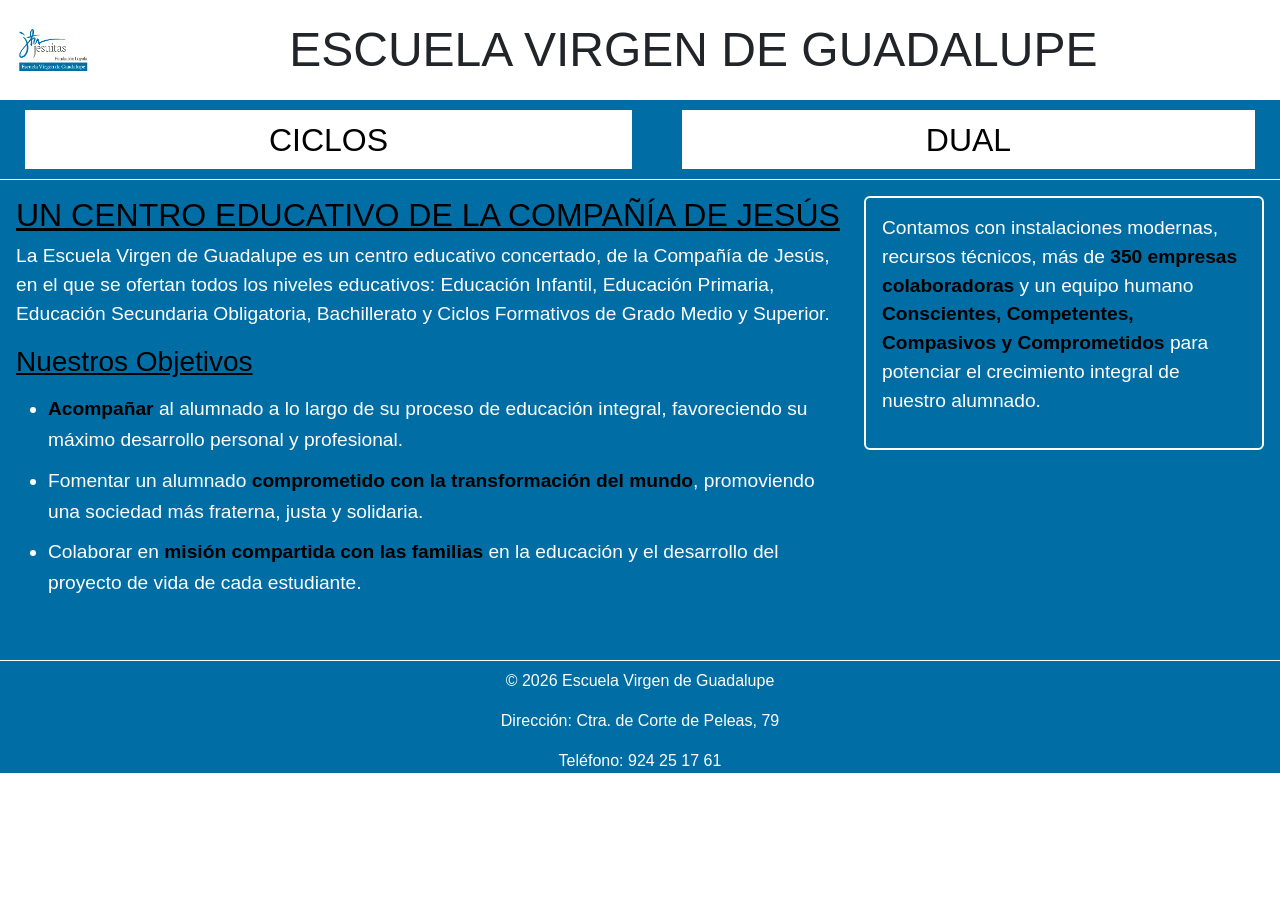
<file: index.html>
<!DOCTYPE html>
<html lang="es">
<head>
    <meta charset="UTF-8">
    <meta name="viewport" content="width=device-width, initial-scale=1.0">
    <title>COLEGIO VIRGEN DE GUADALUPE</title>
    <link href="https://cdn.jsdelivr.net/npm/bootstrap@5.3.3/dist/css/bootstrap.min.css" rel="stylesheet">
    <link rel="stylesheet" href="estilosml.css">
</head>
<body>
    <header class="container-fluid text-center">
        <div class="row align-items-center h-100">
            <div id="logotipo" class="col-1">
                <img src="IMAGENES/logotipo.png" alt="logotipo">
            </div>
            <div class="col-11">
                <h1>ESCUELA VIRGEN DE GUADALUPE</h1>
            </div>
        </div>
    </header>
    <nav class="navbar-custom">
        <ul class="nav h-100 d-flex list-unstyled m-0 p-0 align-items-stretch">
            <li class="nav-item flex-grow-1 d-flex">
                <a class="nav-link w-100 p-0 d-flex justify-content-center align-items-center" href="ciclos.html">CICLOS</a>
            </li>
            <li class="nav-item flex-grow-1 d-flex">
                <a class="nav-link w-100 p-0 d-flex justify-content-center align-items-center" href="dual.html">DUAL</a>
            </li>
        </ul>
    </nav>
    <main class="p-3">
        <div id="info" class="row g-4">
            <section class="col-12 col-md-8">
                <h2>UN CENTRO EDUCATIVO DE LA COMPAÑÍA DE JESÚS</h2>
                <p>La Escuela Virgen de Guadalupe es un centro educativo concertado, de la Compañía de Jesús, en el que se ofertan todos los niveles educativos: Educación Infantil, Educación Primaria, Educación Secundaria Obligatoria, Bachillerato y Ciclos Formativos de Grado Medio y Superior.</p>
                <h3>Nuestros Objetivos</h3>
                <ul class="mt-3">
                    <li><b>Acompañar</b> al alumnado a lo largo de su proceso de educación integral, favoreciendo su máximo desarrollo personal y profesional.</li>
                    <li>Fomentar un alumnado <b>comprometido con la transformación del mundo</b>, promoviendo una sociedad más fraterna, justa y solidaria.</li>
                    <li>Colaborar en <b>misión compartida con las familias</b> en la educación y el desarrollo del proyecto de vida de cada estudiante.</li>
                </ul>
            </section>
            <aside class="col-12 col-md-4 align-self-start">
                <div id="bloque" class="p-3 rounded">
                    <p>Contamos con instalaciones modernas, recursos técnicos, más de <b>350 empresas colaboradoras</b> y un equipo humano <b>Conscientes, Competentes, Compasivos y Comprometidos</b> para potenciar el crecimiento integral de nuestro alumnado.</p>
                </div>
            </aside>
        </div>
    </main>
    <footer class="text-center pt-2">
        <p>© 2026 Escuela Virgen de Guadalupe</p>
        <p>Dirección: Ctra. de Corte de Peleas, 79</p>
        <p>Teléfono: 924 25 17 61</p>
    </footer>
    <script src="https://cdn.jsdelivr.net/npm/bootstrap@5.3.3/dist/js/bootstrap.bundle.min.js"></script>
</body>
</html>
</file>
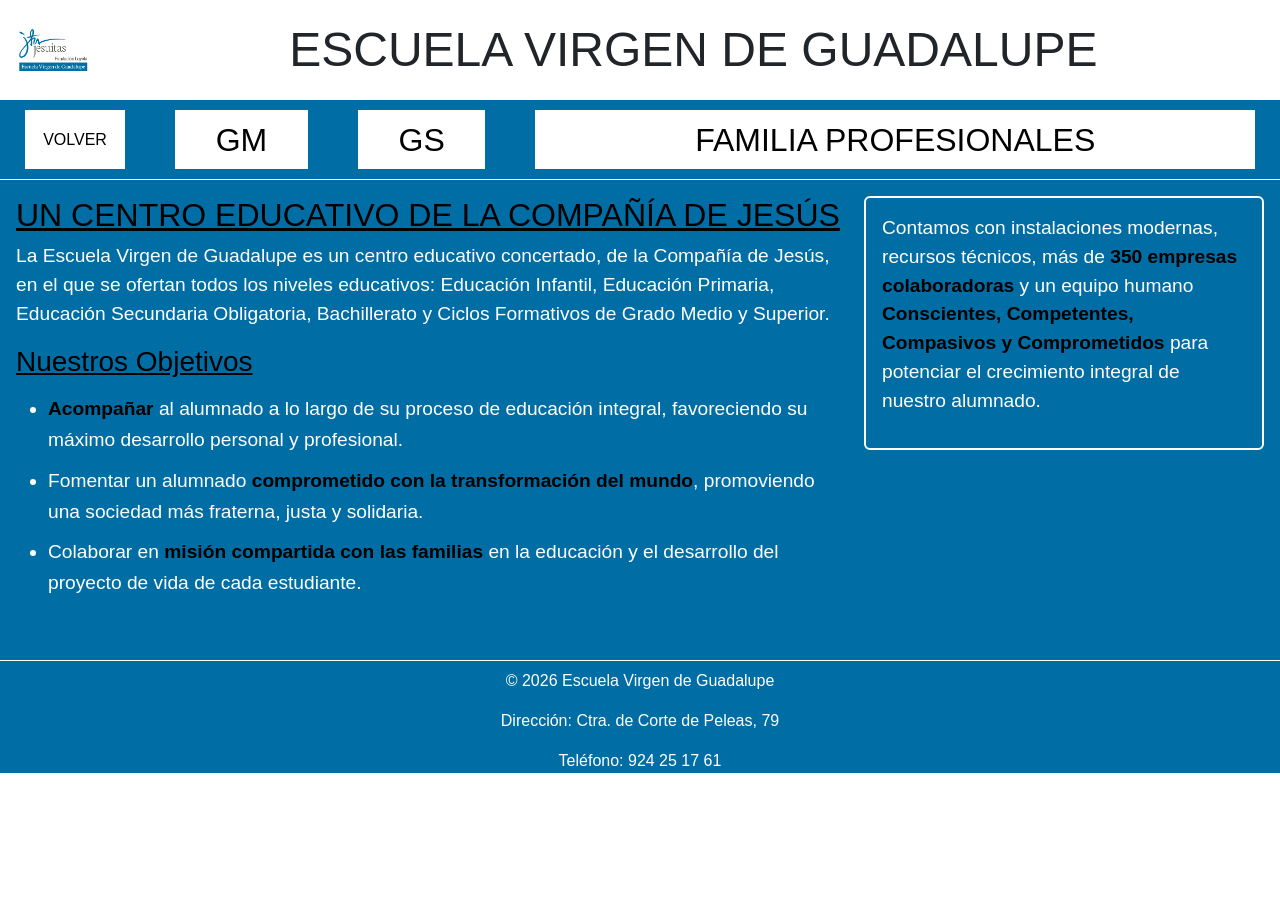
<file: ciclos.html>
<!DOCTYPE html>
<html lang="es">
<head>
    <meta charset="UTF-8">
    <meta name="viewport" content="width=device-width, initial-scale=1.0">
    <title>COLEGIO VIRGEN DE GUADALUPE</title>
    <link href="https://cdn.jsdelivr.net/npm/bootstrap@5.3.3/dist/css/bootstrap.min.css" rel="stylesheet">
    <link rel="stylesheet" href="estilosml.css">
</head>
<body>
    <header class="container-fluid text-center">
        <div class="row align-items-center h-100">
            <div id="logotipo" class="col-1">
                <img src="IMAGENES/logotipo.png" alt="logotipo">
            </div>
            <div class="col-11">
                <h1>ESCUELA VIRGEN DE GUADALUPE</h1>
            </div>
        </div>
    </header>
    <nav class="navbar-custom">
        <ul class="nav h-100 d-flex list-unstyled m-0 p-0 align-items-stretch">
            <li class="nav-item flex-grow-1 d-flex">
                <a class="nav-link w-100 p-0 d-flex justify-content-center align-items-center" href="GM.html">GM</a>
            </li>
            <li class="nav-item flex-grow-1 d-flex">
                <a class="nav-link w-100 p-0 d-flex justify-content-center align-items-center" href="GS.html">GS</a>
            </li>
            <li class="nav-item d-flex" id="grande">
                <a class="nav-link w-100 p-0 d-flex justify-content-center align-items-center" href="FP.html">FAMILIA PROFESIONALES</a>
            </li>
            <li class="nav-item order-first d-flex" id="volver">
                <a class="nav-link w-100 p-0 d-flex justify-content-center align-items-center" href="index.html">VOLVER</a>
            </li>
        </ul>
    </nav>
    <main class="p-3">
        <div id="info" class="row g-4">
            <section class="col-12 col-md-8">
                <h2>UN CENTRO EDUCATIVO DE LA COMPAÑÍA DE JESÚS</h2>
                <p>La Escuela Virgen de Guadalupe es un centro educativo concertado, de la Compañía de Jesús, en el que se ofertan todos los niveles educativos: Educación Infantil, Educación Primaria, Educación Secundaria Obligatoria, Bachillerato y Ciclos Formativos de Grado Medio y Superior.</p>
                <h3>Nuestros Objetivos</h3>
                <ul class="mt-3">
                    <li><b>Acompañar</b> al alumnado a lo largo de su proceso de educación integral, favoreciendo su máximo desarrollo personal y profesional.</li>
                    <li>Fomentar un alumnado <b>comprometido con la transformación del mundo</b>, promoviendo una sociedad más fraterna, justa y solidaria.</li>
                    <li>Colaborar en <b>misión compartida con las familias</b> en la educación y el desarrollo del proyecto de vida de cada estudiante.</li>
                </ul>
            </section>
            <aside class="col-12 col-md-4 align-self-start">
                <div id="bloque" class="p-3 rounded">
                    <p>Contamos con instalaciones modernas, recursos técnicos, más de <b>350 empresas colaboradoras</b> y un equipo humano <b>Conscientes, Competentes, Compasivos y Comprometidos</b> para potenciar el crecimiento integral de nuestro alumnado.</p>
                </div>
            </aside>
        </div>
    </main>
    <footer class="text-center pt-2">
        <p>© 2026 Escuela Virgen de Guadalupe</p>
        <p>Dirección: Ctra. de Corte de Peleas, 79</p>
        <p>Teléfono: 924 25 17 61</p>
    </footer>
    <script src="https://cdn.jsdelivr.net/npm/bootstrap@5.3.3/dist/js/bootstrap.bundle.min.js"></script>
</body>
</html>
</file>
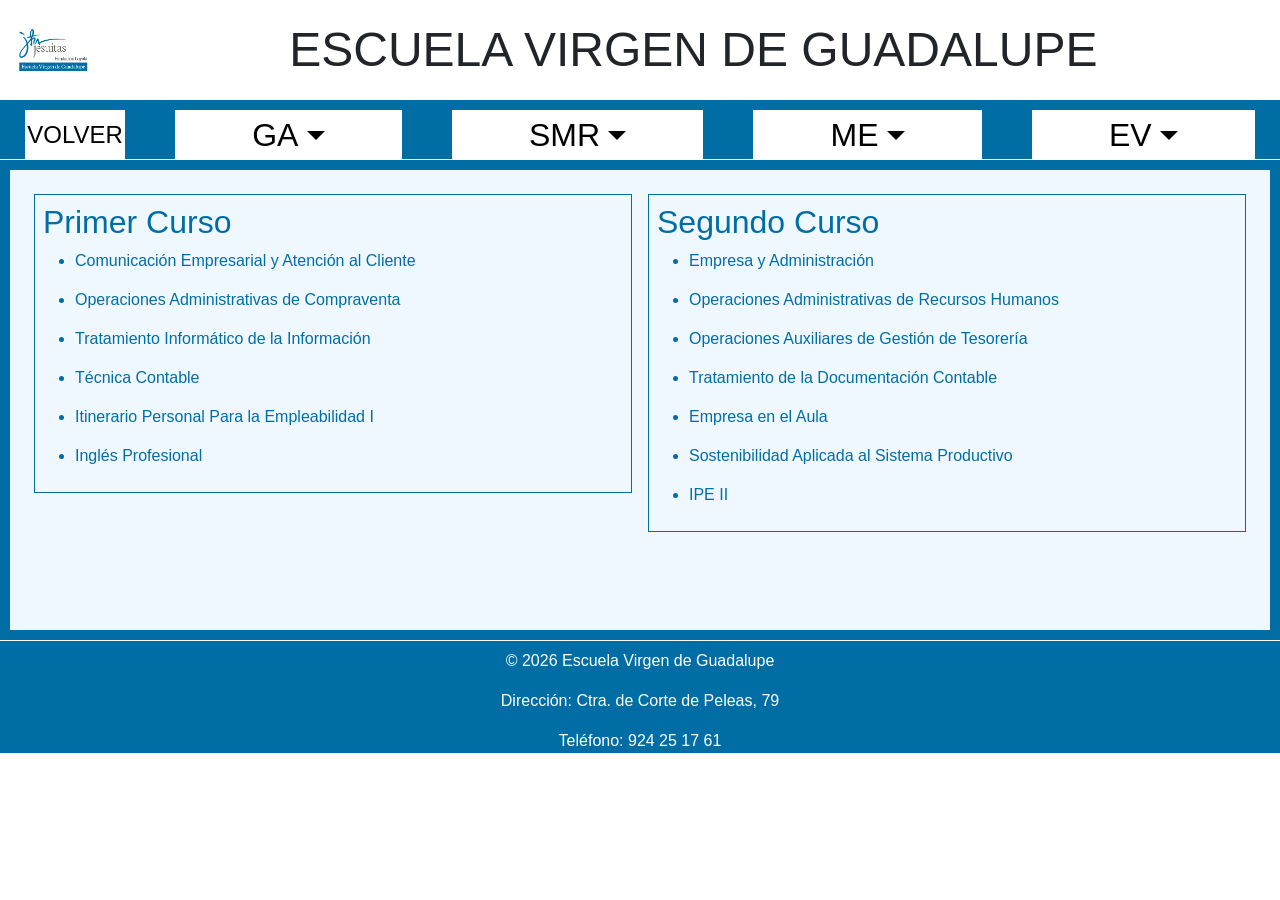
<file: GAM.html>
<!DOCTYPE html>
<html lang="es">
<head>
    <meta charset="UTF-8">
    <meta name="viewport" content="width=device-width, initial-scale=1.0">
    <title>COLEGIO VIRGEN DE GUADALUPE</title>
    <link href="https://cdn.jsdelivr.net/npm/bootstrap@5.3.3/dist/css/bootstrap.min.css" rel="stylesheet">
    <link rel="stylesheet" href="estilo.css">
</head>
<body>
    <header class="container-fluid text-center">
        <div class="row align-items-center h-100">
            <div id="logotipo" class="col-1">
                <img src="IMAGENES/logotipo.png" alt="logotipo">
            </div>
            <div class="col-11">
                <h1>ESCUELA VIRGEN DE GUADALUPE</h1>
            </div>
        </div>
    </header>
     <nav class="navbar-custom">
        <ul class="nav h-100 d-flex list-unstyled m-0 p-0 align-items-stretch">
            <li class="nav-item d-flex" id="volver">
                <a class="nav-link w-100 p-0 d-flex justify-content-center align-items-center" href="index.html">VOLVER</a>
            </li>
            <li class="nav-item flex-grow-1 d-flex">
                <a class="nav-link w-100 p-0 d-flex justify-content-center align-items-center dropdown-toggle" href="#" role="button" data-bs-toggle="dropdown">GA</a>
                <ul class="dropdown-menu">
                    <li><a class="dropdown-item text-center" href="GAM.html">MÓDULOS</a></li>
                    <li><a class="dropdown-item text-center" href="GAS.html">SALIDAS</a></li>
                </ul>
            </li>
            <li class="nav-item flex-grow-1 d-flex">
                <a class="nav-link w-100 p-0 d-flex justify-content-center align-items-center dropdown-toggle" href="#" role="button" data-bs-toggle="dropdown">SMR</a>
                <ul class="dropdown-menu">
                    <li><a class="dropdown-item text-center">MÓDULOS</a></li>
                    <li><a class="dropdown-item text-center">SALIDAS</a></li>
                </ul>
            </li>
            <li class="nav-item flex-grow-1 d-flex">
                <a class="nav-link w-100 p-0 d-flex justify-content-center align-items-center dropdown-toggle" href="#" role="button" data-bs-toggle="dropdown">ME</a>
                <ul class="dropdown-menu">
                    <li><a class="dropdown-item text-center">MÓDULOS</a></li>
                    <li><a class="dropdown-item text-center">SALIDAS</a></li>
                </ul>
            </li>
            <li class="nav-item flex-grow-1 d-flex">
                <a class="nav-link w-100 p-0 d-flex justify-content-center align-items-center dropdown-toggle" href="#" role="button" data-bs-toggle="dropdown">EV</a>
                <ul class="dropdown-menu">
                    <li><a class="dropdown-item text-center">MÓDULOS</a></li>
                    <li><a class="dropdown-item text-center">SALIDAS</a></li>
                </ul>
            </li>
        </ul>
    </nav>
    <main class="d-flex">
        <section class="h-100 overflow-auto p-2">
            <div class="row g-3 p-3">
                <div class="col-6">
                    <div id="bloque" class="p-2">
                        <h2>Primer Curso</h2>
                        <ul>
                            <li>Comunicación Empresarial y Atención al Cliente</li>
                            <li>Operaciones Administrativas de Compraventa</li>
                            <li>Tratamiento Informático de la Información</li>
                            <li>Técnica Contable</li>
                            <li>Itinerario Personal Para la Empleabilidad I</li>
                            <li>Inglés Profesional</li>
                        </ul>
                    </div>
                </div>
                <div class="col-6">
                    <div id="bloque" class="p-2">
                        <h2>Segundo Curso</h2>
                        <ul>
                            <li>Empresa y Administración</li>
                            <li>Operaciones Administrativas de Recursos Humanos</li>
                            <li>Operaciones Auxiliares de Gestión de Tesorería</li>
                            <li>Tratamiento de la Documentación Contable</li>
                            <li>Empresa en el Aula</li>
                            <li>Sostenibilidad Aplicada al Sistema Productivo</li>
                            <li>IPE II</li>
                        </ul>
                    </div>
                </div>
            </div>
        </section>
    </main>
    <footer class="text-center pt-2">
        <p>© 2026 Escuela Virgen de Guadalupe</p>
        <p>Dirección: Ctra. de Corte de Peleas, 79</p>
        <p>Teléfono: 924 25 17 61</p>
    </footer>
    <script src="https://cdn.jsdelivr.net/npm/bootstrap@5.3.3/dist/js/bootstrap.bundle.min.js"></script>
</body>
</html>
</file>
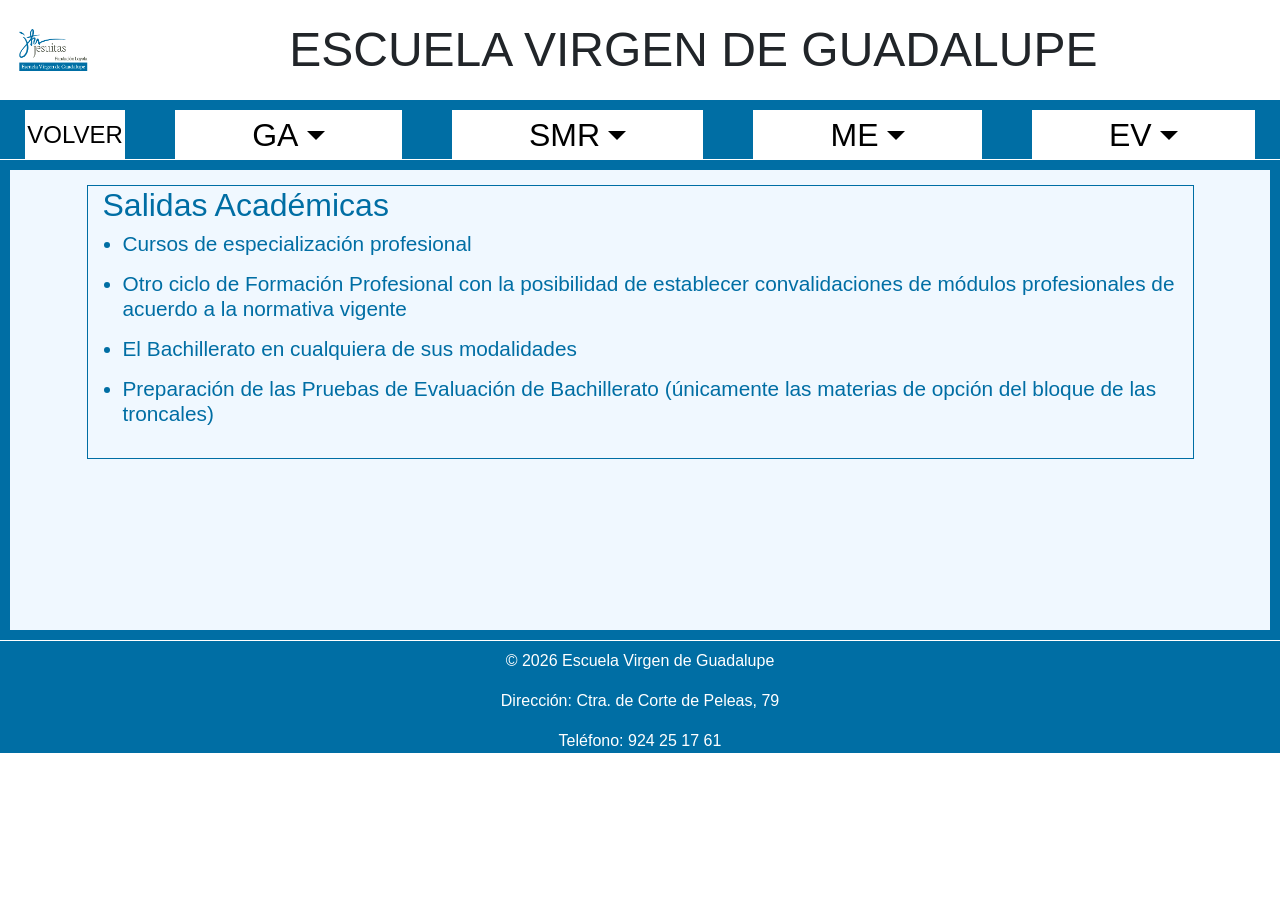
<file: GAS.html>
<!DOCTYPE html>
<html lang="es">
<head>
    <meta charset="UTF-8">
    <meta name="viewport" content="width=device-width, initial-scale=1.0">
    <title>COLEGIO VIRGEN DE GUADALUPE</title>
    <link href="https://cdn.jsdelivr.net/npm/bootstrap@5.3.3/dist/css/bootstrap.min.css" rel="stylesheet">
    <link rel="stylesheet" href="estilo.css">
</head>
<body>
    <header class="container-fluid text-center">
        <div class="row align-items-center h-100">
            <div id="logotipo" class="col-1">
                <img src="IMAGENES/logotipo.png" alt="logotipo">
            </div>
            <div class="col-11">
                <h1>ESCUELA VIRGEN DE GUADALUPE</h1>
            </div>
        </div>
    </header>
    <nav class="navbar-custom">
        <ul class="nav h-100 d-flex list-unstyled m-0 p-0 align-items-stretch">
            <li class="nav-item d-flex" id="volver">
                <a class="nav-link w-100 p-0 d-flex justify-content-center align-items-center" href="index.html">VOLVER</a>
            </li>
            <li class="nav-item flex-grow-1 d-flex">
                <a class="nav-link w-100 p-0 d-flex justify-content-center align-items-center dropdown-toggle" href="#" role="button" data-bs-toggle="dropdown">GA</a>
                <ul class="dropdown-menu">
                    <li><a class="dropdown-item text-center" href="GAM.html">MÓDULOS</a></li>
                    <li><a class="dropdown-item text-center" href="GAS.html">SALIDAS</a></li>
                </ul>
            </li>
            <li class="nav-item flex-grow-1 d-flex">
                <a class="nav-link w-100 p-0 d-flex justify-content-center align-items-center dropdown-toggle" href="#" role="button" data-bs-toggle="dropdown">SMR</a>
                <ul class="dropdown-menu">
                    <li><a class="dropdown-item text-center">MÓDULOS</a></li>
                    <li><a class="dropdown-item text-center">SALIDAS</a></li>
                </ul>
            </li>
            <li class="nav-item flex-grow-1 d-flex">
                <a class="nav-link w-100 p-0 d-flex justify-content-center align-items-center dropdown-toggle" href="#" role="button" data-bs-toggle="dropdown">ME</a>
                <ul class="dropdown-menu">
                    <li><a class="dropdown-item text-center">MÓDULOS</a></li>
                    <li><a class="dropdown-item text-center">SALIDAS</a></li>
                </ul>
            </li>
            <li class="nav-item flex-grow-1 d-flex">
                <a class="nav-link w-100 p-0 d-flex justify-content-center align-items-center dropdown-toggle" href="#" role="button" data-bs-toggle="dropdown">EV</a>
                <ul class="dropdown-menu">
                    <li><a class="dropdown-item text-center">MÓDULOS</a></li>
                    <li><a class="dropdown-item text-center">SALIDAS</a></li>
                </ul>
            </li>
        </ul>
    </nav>
    <main class="d-flex">
        <section class="h-100 overflow-auto">
        <div id="infos">
            <div id="bloques">
                <h2>Salidas Académicas</h2>
                <ul>
                    <li>Cursos de especialización profesional</li>
                    <li>Otro ciclo de Formación Profesional con la posibilidad de establecer convalidaciones de módulos profesionales de acuerdo a la normativa vigente</li>
                    <li>El Bachillerato en cualquiera de sus modalidades</li>
                    <li>Preparación de las Pruebas de Evaluación de Bachillerato (únicamente las materias de opción del bloque de las troncales)</li>
                </ul>
            </div>
        </div>
    </section>
    </main>
    <footer class="text-center pt-2">
        <p>© 2026 Escuela Virgen de Guadalupe</p>
        <p>Dirección: Ctra. de Corte de Peleas, 79</p>
        <p>Teléfono: 924 25 17 61</p>
    </footer>
    <script src="https://cdn.jsdelivr.net/npm/bootstrap@5.3.3/dist/js/bootstrap.bundle.min.js"></script>
</body>
</html>
</file>
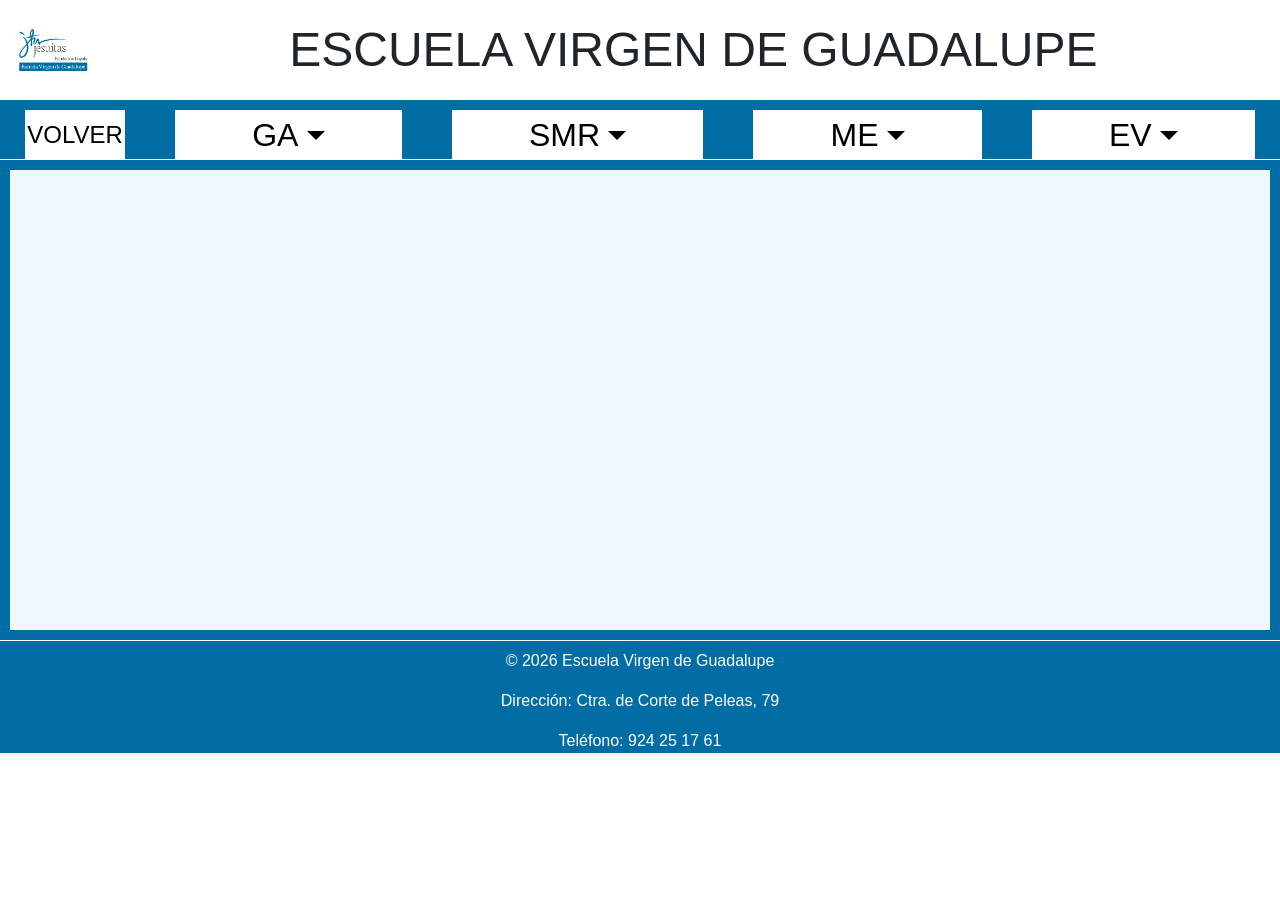
<file: GM.html>
<!DOCTYPE html>
<html lang="es">
<head>
    <meta charset="UTF-8">
    <meta name="viewport" content="width=device-width, initial-scale=1.0">
    <title>COLEGIO VIRGEN DE GUADALUPE</title>
    <link href="https://cdn.jsdelivr.net/npm/bootstrap@5.3.3/dist/css/bootstrap.min.css" rel="stylesheet">
    <link rel="stylesheet" href="estilo.css">
</head>
<body>
    <header class="container-fluid text-center">
        <div class="row align-items-center h-100">
            <div id="logotipo" class="col-1">
                <img src="IMAGENES/logotipo.png" alt="logotipo">
            </div>
            <div class="col-11">
                <h1>ESCUELA VIRGEN DE GUADALUPE</h1>
            </div>
        </div>
    </header>
    <nav class="navbar-custom">
        <ul class="nav h-100 d-flex list-unstyled m-0 p-0 align-items-stretch">
            <li class="nav-item d-flex" id="volver">
                <a class="nav-link w-100 p-0 d-flex justify-content-center align-items-center" href="index.html">VOLVER</a>
            </li>
            <li class="nav-item flex-grow-1 d-flex">
                <a class="nav-link w-100 p-0 d-flex justify-content-center align-items-center dropdown-toggle" href="#" role="button" data-bs-toggle="dropdown">GA</a>
                <ul class="dropdown-menu">
                    <li><a class="dropdown-item text-center" href="GAM.html">MÓDULOS</a></li>
                    <li><a class="dropdown-item text-center" href="GAS.html">SALIDAS</a></li>
                </ul>
            </li>
            <li class="nav-item flex-grow-1 d-flex">
                <a class="nav-link w-100 p-0 d-flex justify-content-center align-items-center dropdown-toggle" href="#" role="button" data-bs-toggle="dropdown">SMR</a>
                <ul class="dropdown-menu">
                    <li><a class="dropdown-item text-center">MÓDULOS</a></li>
                    <li><a class="dropdown-item text-center">SALIDAS</a></li>
                </ul>
            </li>
            <li class="nav-item flex-grow-1 d-flex">
                <a class="nav-link w-100 p-0 d-flex justify-content-center align-items-center dropdown-toggle" href="#" role="button" data-bs-toggle="dropdown">ME</a>
                <ul class="dropdown-menu">
                    <li><a class="dropdown-item text-center">MÓDULOS</a></li>
                    <li><a class="dropdown-item text-center">SALIDAS</a></li>
                </ul>
            </li>
            <li class="nav-item flex-grow-1 d-flex">
                <a class="nav-link w-100 p-0 d-flex justify-content-center align-items-center dropdown-toggle" href="#" role="button" data-bs-toggle="dropdown">EV</a>
                <ul class="dropdown-menu">
                    <li><a class="dropdown-item text-center">MÓDULOS</a></li>
                    <li><a class="dropdown-item text-center">SALIDAS</a></li>
                </ul>
            </li>
        </ul>
    </nav>
    <main class="d-flex">
        <section class="flex-grow-1 overflow-auto p-2">
        </section>
    </main>
    <footer class="text-center pt-2">
        <p>© 2026 Escuela Virgen de Guadalupe</p>
        <p>Dirección: Ctra. de Corte de Peleas, 79</p>
        <p>Teléfono: 924 25 17 61</p>
    </footer>
    <script src="https://cdn.jsdelivr.net/npm/bootstrap@5.3.3/dist/js/bootstrap.bundle.min.js"></script>
</body>
</html>
</file>
<file: estilosml.css>
body {
    font-family: Verdana, Geneva, Tahoma, sans-serif;
    font-size: 16px;
    max-width: 1400px;
    margin: 0 auto;
}

header {
    height: 100px;
    margin: 0;
}

main {
    min-height: 480px;
    background-color: #006ea4;
    color: white;
    font-size: 1.2rem;
}

footer {
    border-top: 0.1px solid white;
    min-height: 110px;
    background-color: #006ea4;
    color: white;
}

#logotipo img {
    width: 100%;
    height: auto;
    display: block;
}

header h1 {
    font-size: 3rem;
    font-family: 'Franklin Gothic Medium', 'Arial Narrow', Arial, sans-serif;
    height: 100%;
    margin: 0;
}

nav.navbar-custom {
    height: 80px;
    background-color: #006ea4;
    padding: 10px 0;
    border-bottom: 0.1px solid white;
}

nav.navbar-custom ul {
    height: 100%;
}

nav.navbar-custom .nav-item {
    border: 1px solid white;
    margin: 0 25px;
}

nav.navbar-custom .nav-link {
    color: black;
    background-color: aliceblue;
    height: 100%;
    font-size: 2rem;
    font-family: 'Franklin Gothic Medium', 'Arial Narrow', Arial, sans-serif;
    background-color: white;
}

main h2, main h3 {
    color: black;
    text-decoration: underline;
}

main b {
    color: black;
}

#bloque {
    border: 2px solid white;
}

main ul {
    line-height: 1.6;
}

main li {
    margin-bottom: 10px;
}

#grande {
    flex-grow: 4;
}

#volver {
    order: -1;
    flex: 0 0 100px;
    margin-right: 25px;
    background-color: white;
}

#volver a {
    font-size: 1em;
}
</file>
<file: estilo.css>
body {
    font-family: Verdana, Geneva, Tahoma, sans-serif;
    font-size: 16px;
    max-width: 1400px;
    margin: 0 auto;
}

header {
    height: 100px;
}

main {
    height: 480px;
    background-color: #006ea4;
    color: white;
    padding: 10px;
    font-size: 1.3rem;
}

section {
    background-color: aliceblue;
    color: black;
    width: 100%;
}

footer {
    border-top: 0.1px solid white;
    min-height: 110px;
    background-color: #006ea4;
    color: white;
}

header h1 {
    font-size: 3rem;
    font-family: 'Franklin Gothic Medium', 'Arial Narrow', Arial, sans-serif;
    height: 100%;
    margin: 0;
}

#logotipo img {
    width: 100%;
    height: auto;
    display: block;
}

nav.navbar-custom {
    height: 60px;
    background-color: #006ea4;
    padding: 10px 0;
    border-bottom: 0.1px solid white;
}

nav.navbar-custom .nav-item {
    border: 1px solid white;
    margin: 0 25px;
}

nav.navbar-custom .nav-link {
    color: black;
    font-size: 2rem;
    font-family: 'Franklin Gothic Medium', 'Arial Narrow', Arial, sans-serif;
    background-color: white;
}

nav.navbar-custom .nav-link:hover {
    background-color: aliceblue;
    transition-duration: 2s;
}

#volver {
    flex: 0 0 100px;
    margin-right: 25px;
    background-color: white;
}

#volver a {
    font-size: 1.5em;
}

.dropdown-menu {
    background-color: white;
    border: 1px solid #006ea4;
    padding: 0;
}

#bloque {
    border: 1px solid #006ea4;
    color: #006ea4;
    font-size: 1rem;
}

#bloque li {
    margin-bottom: 15px;
    line-height: 1.5;
}

#infos {
    display: flex;
    justify-content: center;
    align-items: center;
    padding: 15px;
}

#bloques {
    border: 1px solid #006ea4;
    padding: 0 15px 15px;
    width: 90%;
    color: #006ea4;
    font-size: 1.3rem;
}

#bloques li {
    margin-bottom: 15px;
    line-height: 1.2;
}

#bloques ul {
    list-style: disc;
    padding-left: 20px;
}
</file>
